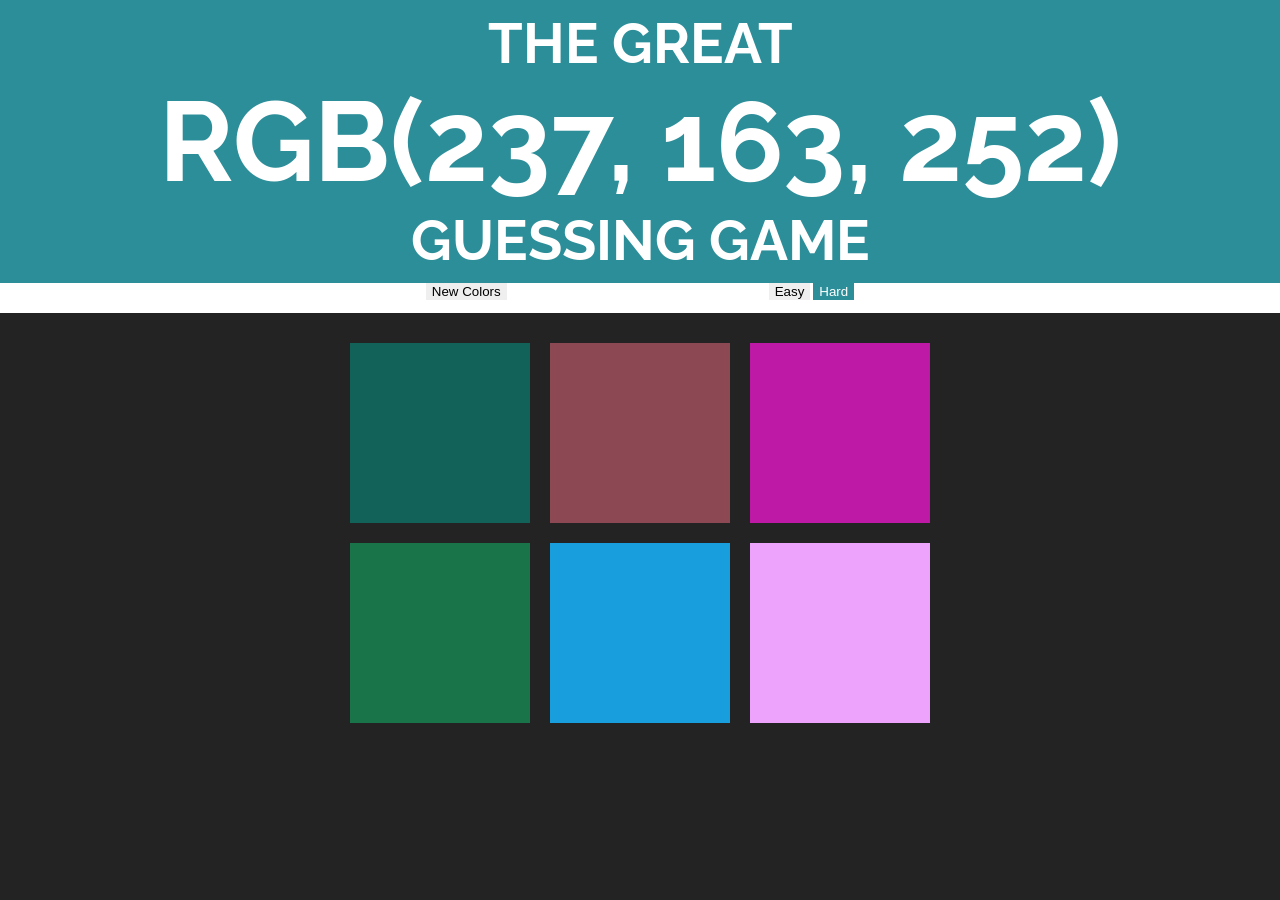
<file: index.html>
<!DOCTYPE html>
<html lang="en">
<head>
  <meta charset="UTF-8" />
  <meta name="viewport" content="width=device-width, initial-scale=1.0" />
  <title>Color Game</title>
  <link rel="stylesheet" type="text/css" href="cp2.css" />
  <link href="https://fonts.googleapis.com/css?family=Raleway:300" rel="stylesheet" type="text/css" />
</head>
<body>
  <h1>The Great <span id="color-display">RGB</span> Guessing Game</h1>

  <div id="stripe">
    <button id="reset">New Colors</button>
    <span id="message"></span>
    <button class="mode">Easy</button>
    <button class="mode selected">Hard</button>
  </div>

  <div id="container">
    <div class="square"></div>
    <div class="square"></div>
    <div class="square"></div>
    <div class="square"></div>
    <div class="square"></div>
    <div class="square"></div>
  </div>

  <script src="cp2.js" defer></script>
</body>
</html>
</file>
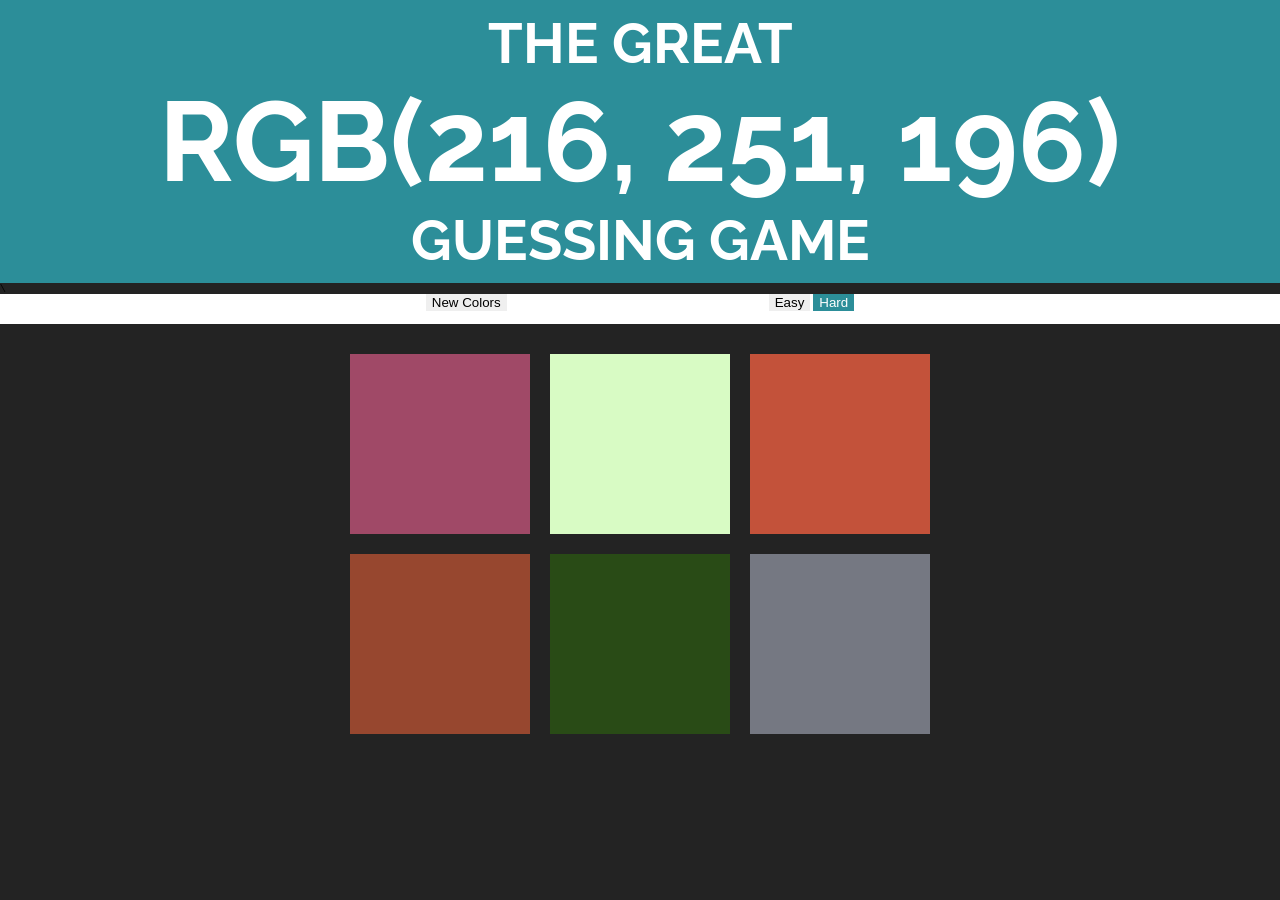
<file: color.html>
<!DOCTYPE html>
<html lang="en">
<head>
    <meta charset="UTF-8">
    <meta name="viewport" content="width=device-width, initial-scale=1.0">
    <title>Color Game</title>
    <link rel="stylesheet" type="text/css" href="cp2.css">
	<link href='https://fonts.googleapis.com/css?family=Raleway:300' rel='stylesheet' type='text/css'>	
</head>
<body>
    <script src="cp2.js"></script>
    <h1>The Great <span id="color-display">RGB</span > Guessing Game</h1>\
    <div id="stripe">
        <button id="reset">New Colors</button>
        <span id="message"></span>
        <button class="mode">Easy</button>
        <button class="mode selected">Hard</button>
    </div>
 	<div id="container">
		<div class="square"></div>
		<div class="square"></div>
		<div class="square"></div>
		<div class="square"></div>
		<div class="square"></div>
		<div class="square"></div>
	</div>
	<script type="text/javascript" src="cp2.js"></script>

</body>
</html>
</file>
<file: cp2.css>
body{
    background-color: #232323;
    font-family: "Raleway", sans-serif;
    font-size:62.5%;
    margin:0;

}

#container {
    max-width: 600px;
    margin:0 auto;
    padding-top: 20px;

}
.square {
    width:30%;
    background-color: purple;
    padding-bottom: 30%;
    float: left;
    margin: 1.66%;
    transition: background .5s;
    -webkit-transition: background .5s;
	-moz-transition: background .5s;
	-o-transition: background .5s;
} 
h1{
    color: white;
    background-color: #2C8E99;
    font-size: 3.5rem;
    text-align: center;
    text-transform: uppercase;
    margin:0;
    padding: 10px 0;
}

#color-display{
    display: block;
    font-size: 2em;
}
#stripe{
    background:white;
    height:30px;
    text-align: center;
    color:black;


}
#message{
    text-transform: uppercase;
    color:#2C8E99;
    font-size: 1.5rem;
    display: inline-block;
    width:20%
}
button:hover{
    background-color: #2C8E99;
    color:white;
}
.selected{
    background-color: #2C8E99;
    color:white;
}
.sqaure{
    border-radius:20%;



}
*{
    border: 0px solid red;
}
</file>
